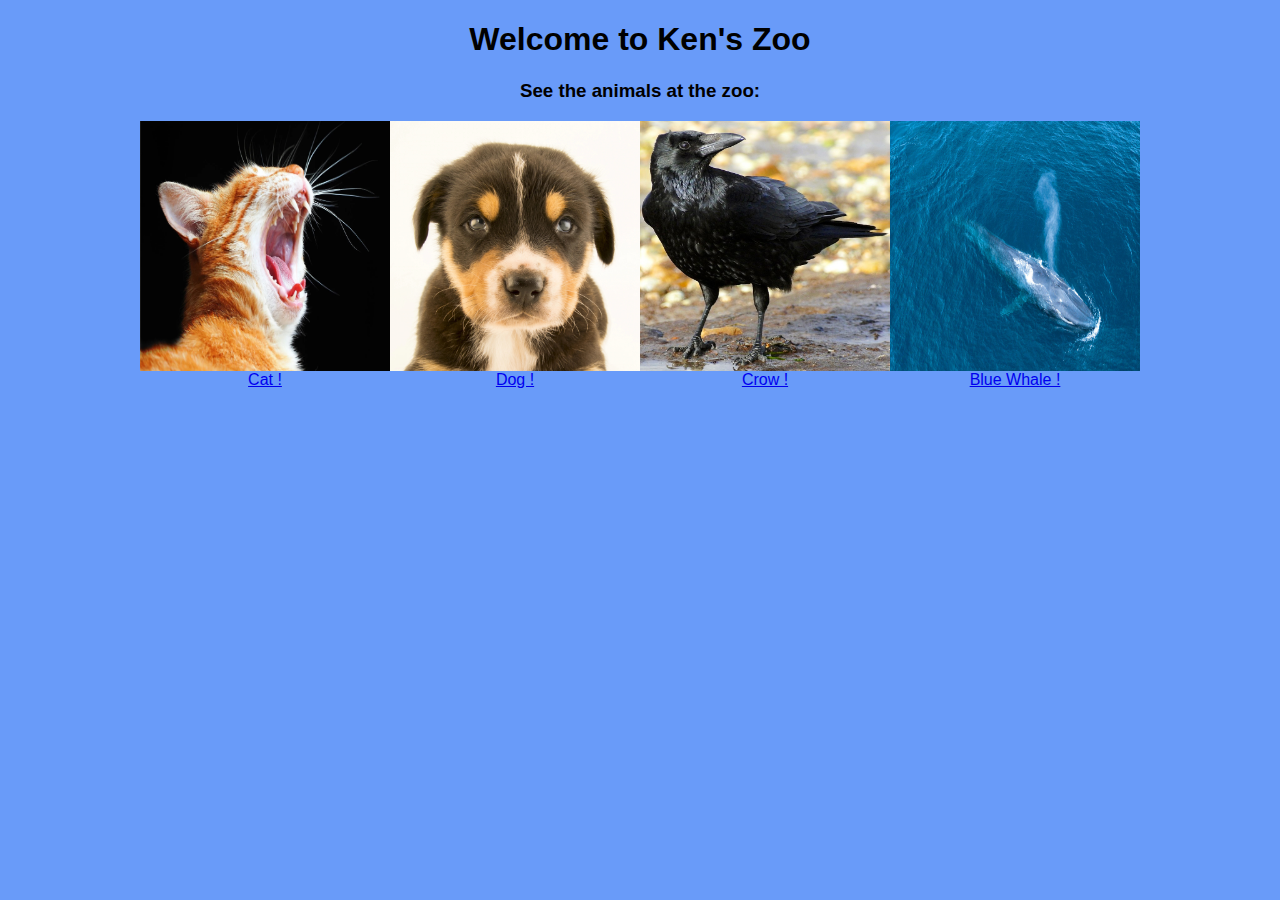
<file: index.html>
<!--Homepage of Ken's Zoo  -->
<!DOCTYPE html> <!-- Doc Type html--> 
<html>
  <head>
    <title>Ken's Zoo</title> <!-- Title of page on browser tab  -->
    <link rel="stylesheet" type="text/css" href="css/index.css"> <!-- link to css for page customization -->
  </head>
  <body>
     <!-- Header -->
    <h1>Welcome to Ken's Zoo</h1>
    <h3>See the animals at the zoo:</h3>

    <!--Img link container  -->
    <div class="image-links">
      <!-- allow imgs to be clickable and link to page  -->
      <div class="item">
         <!-- Link to cat page with img   -->
          <a href="cat.html">
              <img src="img/cat2.jpg" alt="nice cat">
          </a>
           <!--Text link  -->
          <div class="link">
              <a href="cat.html">Cat !</a>
          </div>
      </div>
      <div class="item">
          <a href="dog.html">
              <img src="img/dog2.jpg" alt="good dog">
          </a>
          <div class="link">
              <a href="dog.html">Dog !</a>
          </div>
      </div>

      <div class="item">
        <a href="crow.html">
            <img src="img/crow3.jpg" alt="more crow">
        </a>
        <div class="link">
            <a href="crow.html">Crow !</a>
        </div>
    </div>
      <div class="item">
          <a href="whale.html">
              <img src="img/whale2.jpg" alt="good whale">
          </a>
          <div class="link">
              <a href="whale.html">Blue Whale !</a>
          </div>
      </div>
  </div>


  </body>
</html>
</file>
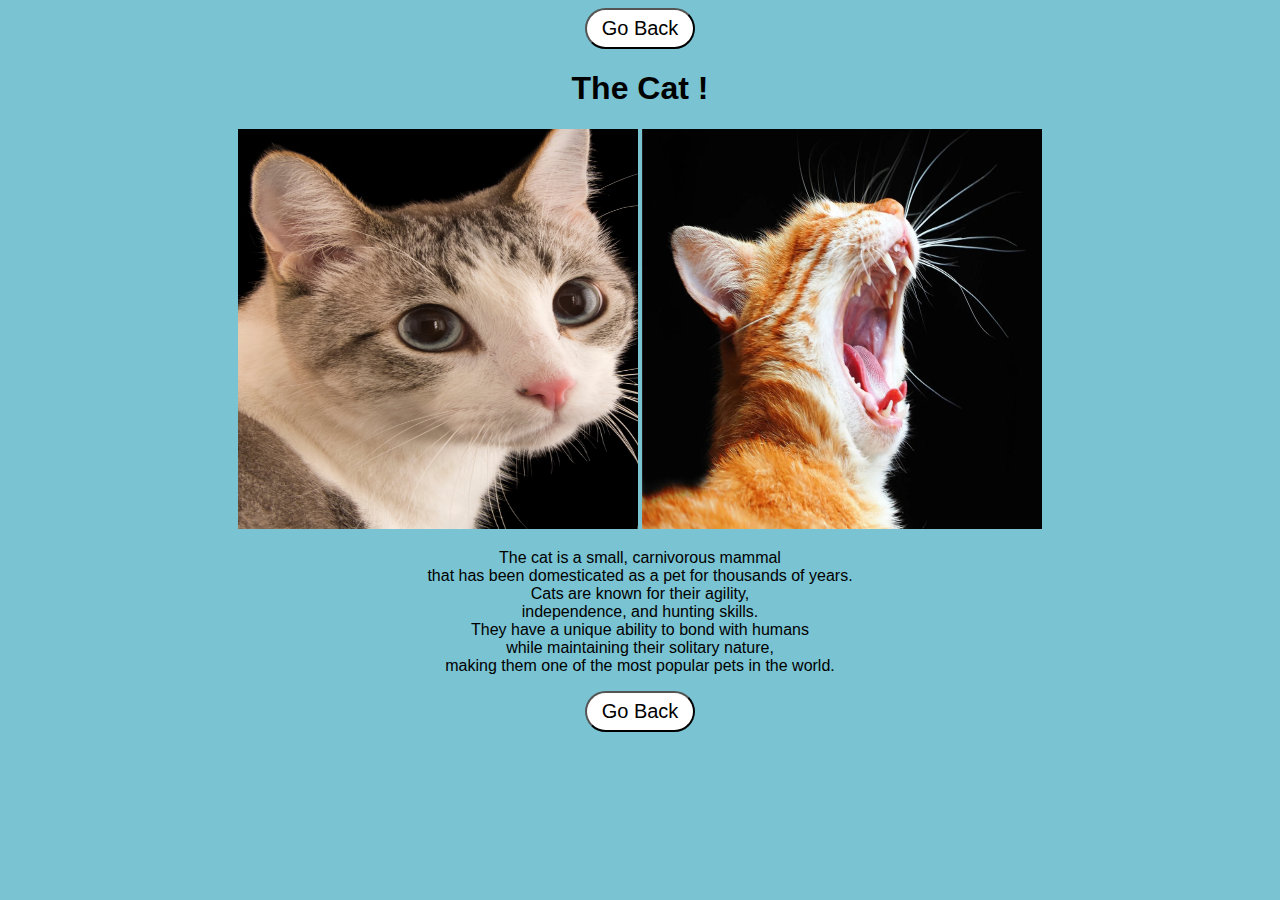
<file: cat.html>
<!DOCTYPE html>
<html>
  <head>
    <title>Ken's Zoo - Cat !</title>
    <link rel="stylesheet" type="text/css" href="css/cat.css">
  </head>
  <body>
     <!--Create Back Button at the top, using class to customize button  -->
    <button class="back-button" onclick="goBack()">Go Back</button>  <!--goback function when clicked-->
    <script>
        function goBack() {window.location.href = 'index.html';}
    </script>  <!-- location to go back to -->

    <h1>The Cat !</h1>
    <!--Add images us-->
    <img src="img/cat.jpg" alt="nice cat">
    <img src="img/cat2.jpg" alt="good cat">
    <!--Text-->
    <p>
      The cat is a small, carnivorous mammal <br>
      that has been domesticated as a pet for thousands of years. <br>

      Cats are known for their agility, <br>
      independence, and hunting skills. <br>

      They have a unique ability to bond with humans <br>
      while maintaining their solitary nature, <br>

      making them one of the most popular pets in the world.
    </p>

 <!--Back Button  -->
    <button class="back-button" onclick="goBack()">Go Back</button>
    <script>
        function goBack() {window.location.href = 'index.html';}
    </script>
  </body>
</html>
</file>
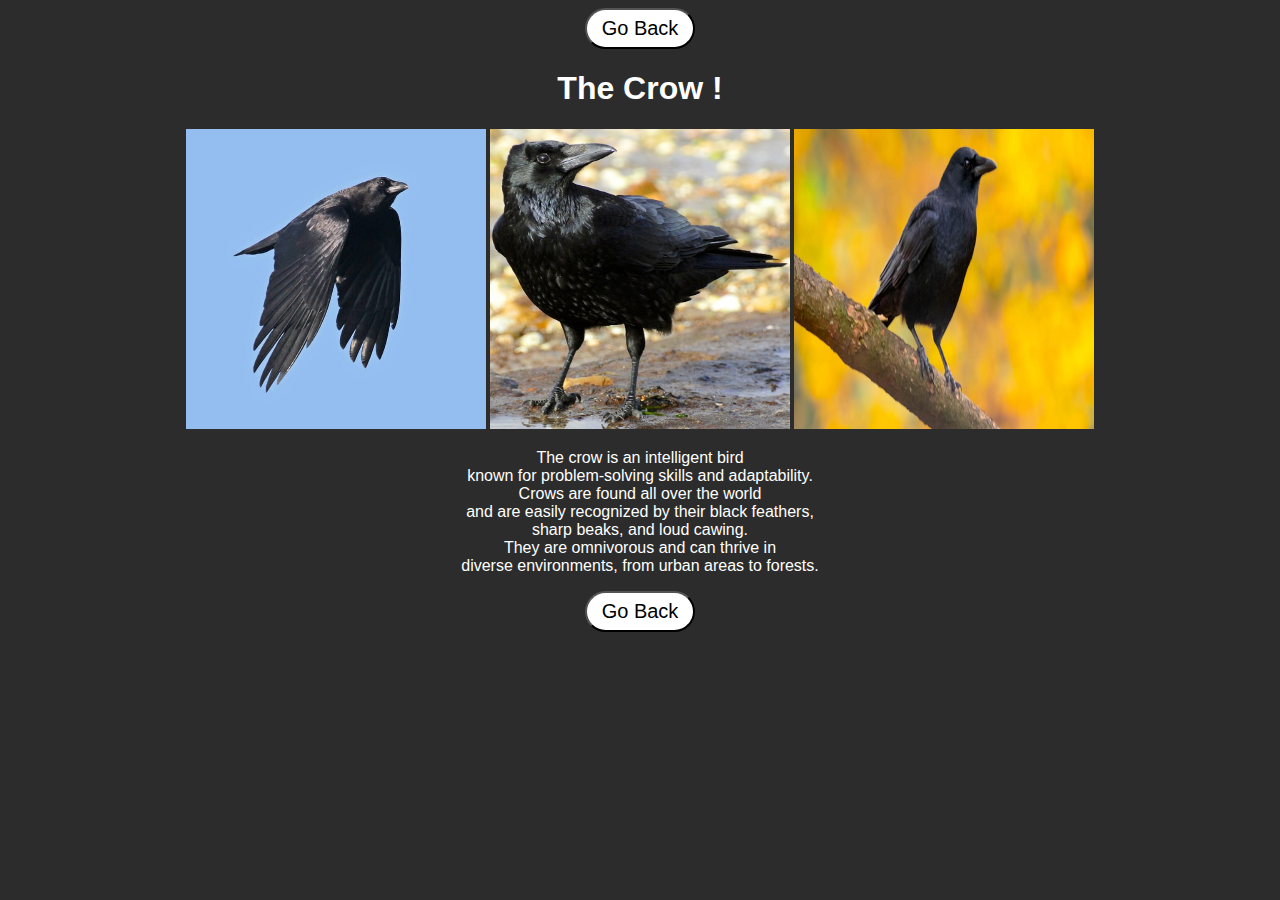
<file: crow.html>
<!DOCTYPE html>
<html>
  <head>
    <title>Ken's Zoo - Crow !</title>
    <link rel="stylesheet" type="text/css" href="css/crow.css">
  </head>
  <body>
    <button class="back-button" onclick="goBack()">Go Back</button>
    <script>
        function goBack() {window.location.href = 'index.html';}
    </script>

    <h1>The Crow !</h1>

    <img src="img/crow2.jpg" alt="lil crow">
    <img src="img/crow3.jpg" alt="more crow">
    <img src="img/crow.jpg" alt="nice crow">
    <p>
      The crow is an intelligent bird <br>
      known for problem-solving skills and adaptability. <br>

      Crows are found all over the world <br>
      and are easily recognized by their black feathers, <br>
      sharp beaks, and loud cawing. <br>

      They are omnivorous and can thrive in <br>
      diverse environments, from urban areas to forests.<br>
    </p>
    <button class="back-button" onclick="goBack()">Go Back</button>
    <script>
        function goBack() {window.location.href = 'index.html';}
    </script>
  </body>
</html>
</file>
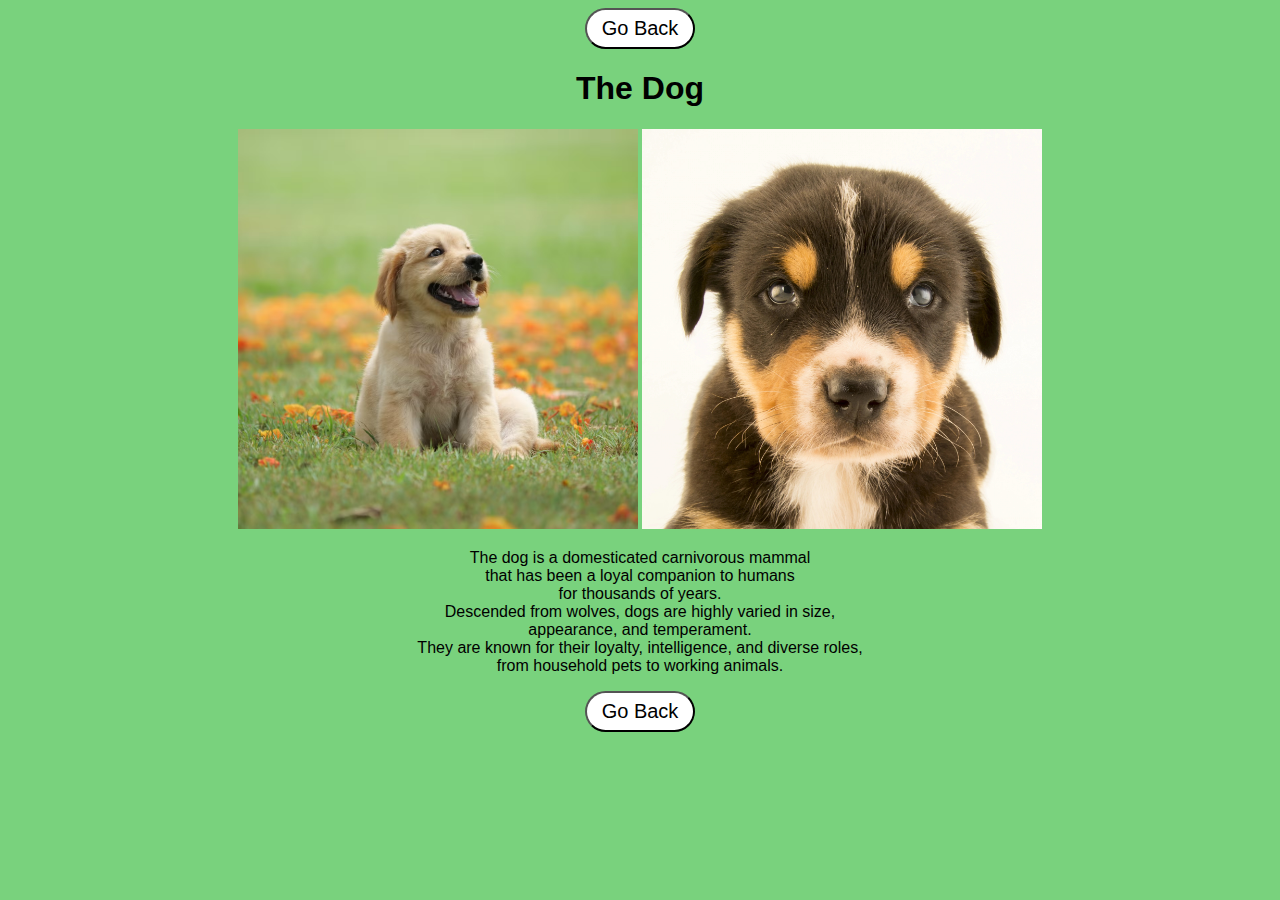
<file: dog.html>
<!DOCTYPE html>
<html>
  <head>
    <title>Ken's Zoo - Dog !</title>
    <link rel="stylesheet" type="text/css" href="css/dog.css">
  </head>
  <body>
    <button class="back-button" onclick="goBack()">Go Back</button>
    <script>
        function goBack() {window.location.href = 'index.html';}
    </script>
    <h1>The Dog</h1>
    <img src="img/dog.jpg" alt="nice dog">
    <img src="img/dog2.jpg" alt="good dog">
    <p>
      The dog is a domesticated carnivorous mammal <br>
      that has been a loyal companion to humans<br> 
      for thousands of years. <br>
      Descended from wolves, dogs are highly varied in size, <br>
      appearance, and temperament. <br>
      They are known for their loyalty, intelligence, and diverse roles, <br>
      from household pets to working animals.
    </p>
    <button class="back-button" onclick="goBack()">Go Back</button>
    <script>
        function goBack() {window.location.href = 'index.html';}
    </script>
  </body>
</html>
</file>
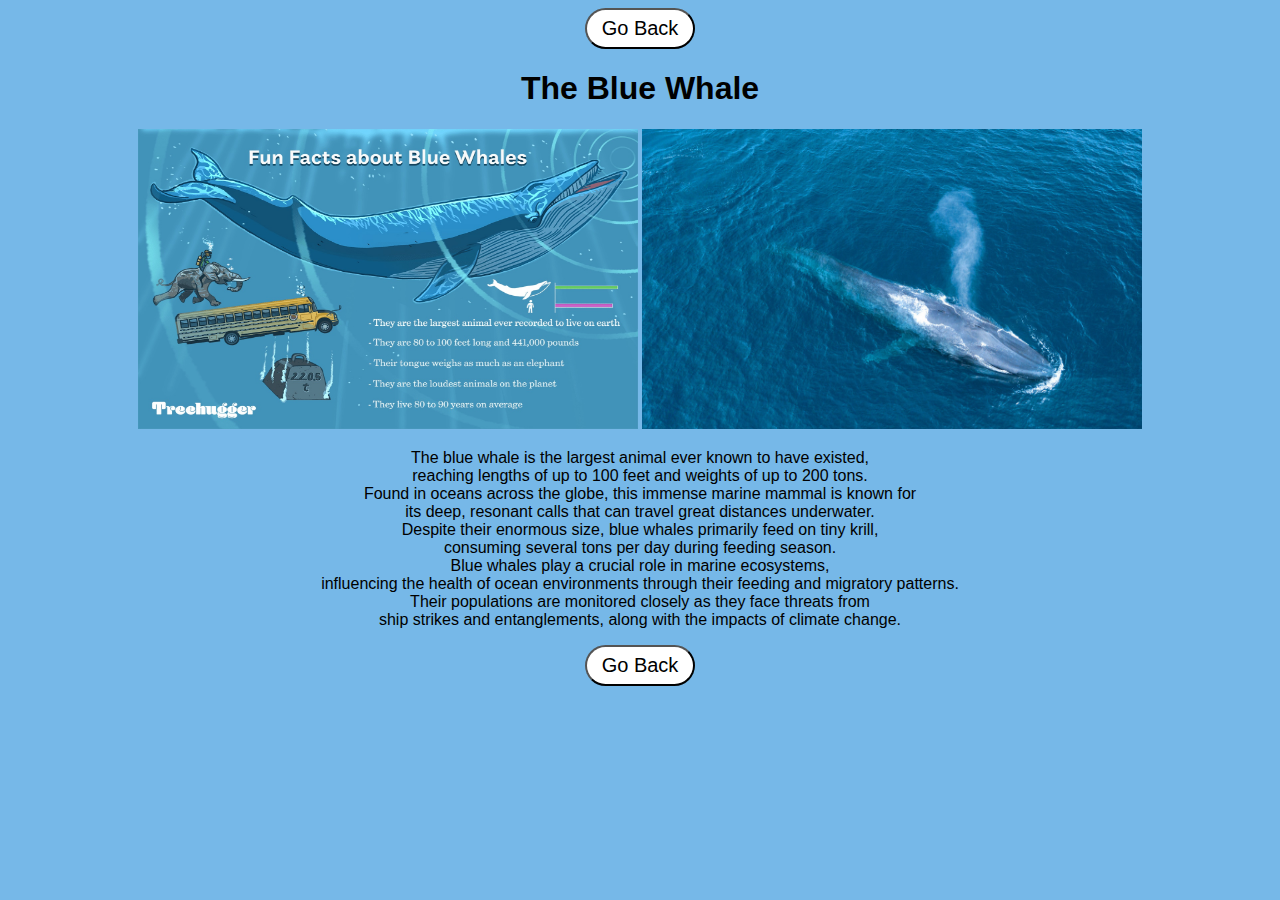
<file: whale.html>
<!DOCTYPE html>
<html>
  <head>
    <title>Ken's Zoo - Blue Whale !</title>
    <link rel="stylesheet" type="text/css" href="css/whale.css">
  </head>
  <body>
    <button class="back-button" onclick="goBack()">Go Back</button>
    <script>
        function goBack() {window.location.href = 'index.html';}
    </script>
    <h1>The Blue Whale</h1>
    <img src="img/whale.jpg" alt="nice whale">
    <img src="img/whale2.jpg" alt="good whale">
    <p>
      The blue whale is the largest animal ever known to have existed, <br>
      reaching lengths of up to 100 feet and weights of up to 200 tons. <br>
      Found in oceans across the globe, this immense marine mammal is known for <br>
      its deep, resonant calls that can travel great distances underwater. <br>
      Despite their enormous size, blue whales primarily feed on tiny krill, <br>
      consuming several tons per day during feeding season. <br>
      Blue whales play a crucial role in marine ecosystems, <br>
      influencing the health of ocean environments through their feeding and migratory patterns.<br> 
      Their populations are monitored closely as they face threats from <br>
      ship strikes and entanglements, along with the impacts of climate change.
    </p>
    <button class="back-button" onclick="goBack()">Go Back</button>
    <script>
        function goBack() {window.location.href = 'index.html';}
    </script>
  </body>
</html>
</file>
<file: css/index.css>
body {
  font-family: Gill Sans, sans-serif;
  background-color: rgb(105, 155, 249);
  text-align: center;
}

img {
  width: 250px;       /* Set width */
  height: 250px;      /* Set height */
  display: block;     /* Ensure images are treated as block elements */ 
}

/* Container for image links */
.image-links {
  display: flex;      /* Use flexbox for layout */
  justify-content: center; /* Center images horizontally */
  flex-wrap: wrap;    /* Allow images to wrap onto the next line if needed */
}
</file>
<file: css/cat.css>
body {
    font-family: "Arial Rounded MT Bold", Arial, sans-serif;
    background-color: rgb(121, 195, 210); 
    text-align: center; 
    /* font ,background, centers text */
  }
  
  /* make all images same size */
  img { 
    width: 400px;       /* Set width */
    height: 400px;      /* Set height */
  }

  .back-button {
    display: inline-block;       /* back button block in line with text */
    padding: 7px 15px;          /* padding around text */
    font-size: 20px;
    color: rgb(0, 0, 0);  
    border-radius: 50px;         /* rounded edges of back button */
    background-color: rgb(255, 255, 255);
  }
  
  .back-button:hover {
    background-color: rgb(0, 0, 0);
    color: rgb(255, 255, 255);
  }
</file>
<file: css/crow.css>
body {
  font-family: "Arial Rounded MT Bold", Arial, sans-serif;
  background-color: rgb(44, 44, 44); 
  text-align: center; 
  /* font
  background
  centers img and text */
  color : white;
}

/* make all images same size */
img { 
  width: 300px;       /* Set width */
  height: 300px;      /* Set height */
}

.back-button {
  display: inline-block;
  padding: 7px 15px;
  font-size: 20px;
  color: rgb(0, 0, 0);  
  border-radius: 50px;
  background-color: rgb(255, 255, 255);
}

.back-button:hover {
  background-color: rgb(0, 0, 0);
  color: rgb(255, 255, 255);
}
</file>
<file: css/dog.css>
body {
  font-family: "Arial Rounded MT Bold", Arial, sans-serif;
  background-color: rgb(121, 210, 125); 
  text-align: center; 
  /* font
  background
  centers img and text */
}

/* make all images same size */
img {  
  width: 400px;       /* Set width */
  height: 400px;      /* Set height */
}

.back-button {
  display: inline-block;
  padding: 7px 15px;
  font-size: 20px;
  color: rgb(0, 0, 0);  
  border-radius: 50px;
  background-color: rgb(255, 255, 255);
}

.back-button:hover {
  background-color: rgb(0, 0, 0);
  color: rgb(255, 255, 255);
}
</file>
<file: css/whale.css>
body {
    font-family: "Arial Rounded MT Bold", Arial, sans-serif;
    background-color: rgb(118, 184, 232); 
    text-align: center; 
    /* font
    background
    centers img and text */
  }
  
  /* make all images same size */
  img {  
    width: 500px;       /* Set width */
    height: 300px;      /* Set height */
  }

  .back-button {
    display: inline-block;
    padding: 7px 15px;
    font-size: 20px;
    color: rgb(0, 0, 0);  
    border-radius: 50px;
    background-color: rgb(255, 255, 255);
  }
  
  .back-button:hover {
    background-color: rgb(0, 0, 0);
    color: rgb(255, 255, 255);
  }
</file>
